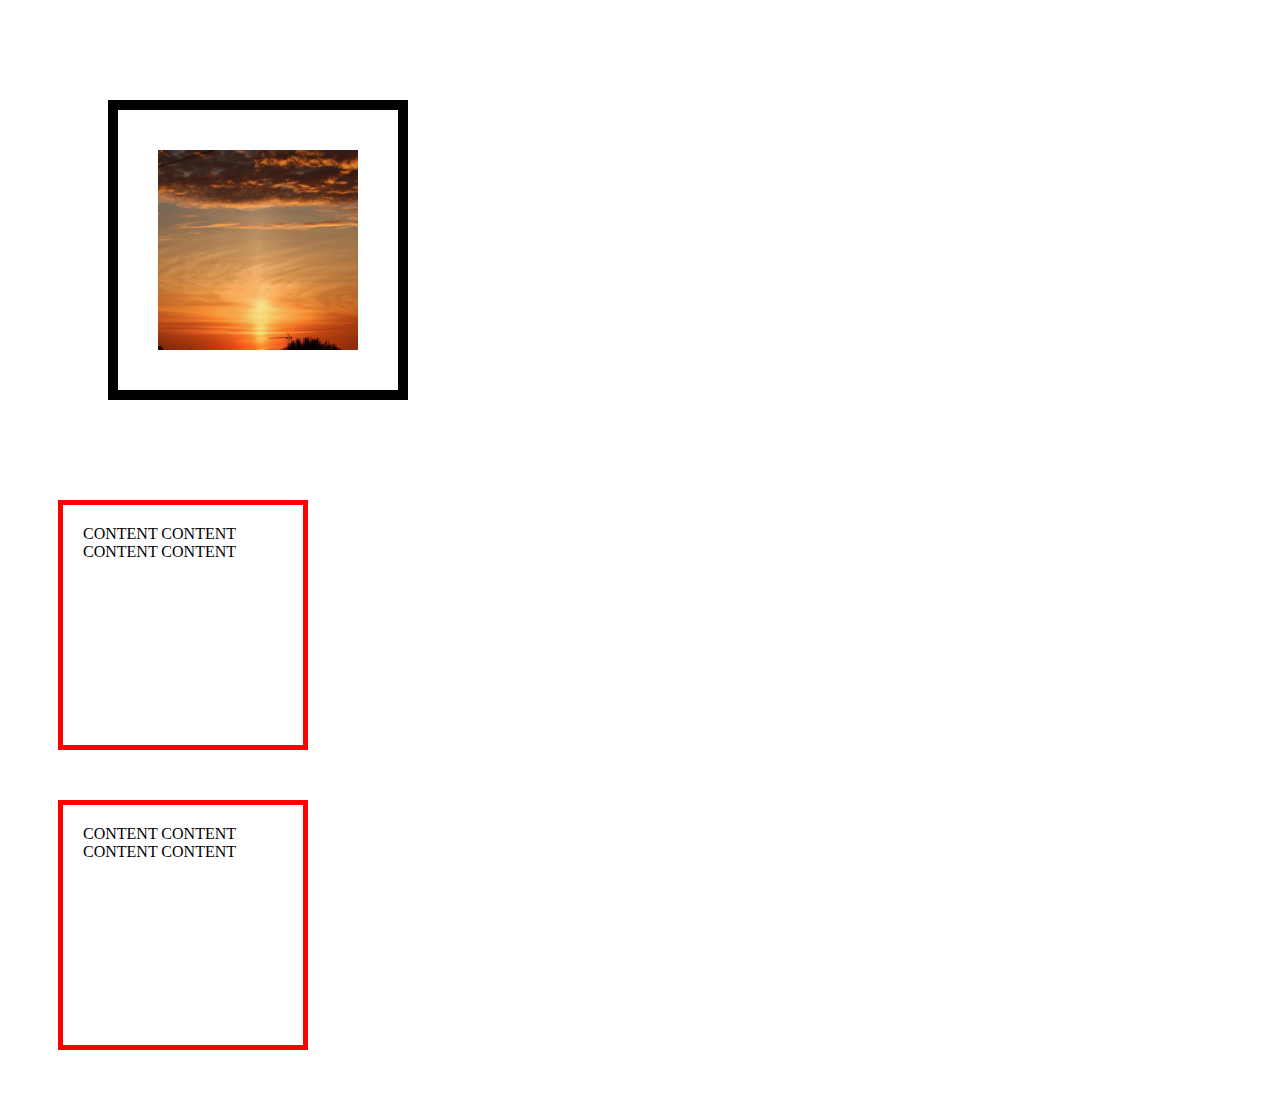
<file: bootcamp_activities/activities01.3/0-boxmodel/index.html>
<!DOCTYPE html>
<html lang="en-us">

<head>
    <meta charset="UTF-8">
    <title>Box Model Inclass</title>
    <style>
        .boxModel {
            height: 200px;
            width: 200px;
            margin: 50px;
            border: 5px solid red;
            padding: 20px;
            /* TRBL */
        }

        .pictureModel {
            height: 200px;
            width: 200px;
            margin: 100px;
            border: 10px solid black;
            padding: 40px
        }
    </style>
</head>

<body>
    <div class="pictureModel">
        <img src="images/sunset.jpg" style="width:200px; height:200px">
    </div>

    <div class="boxModel">
        CONTENT CONTENT CONTENT CONTENT
    </div>

    <div class="boxModel">
        CONTENT CONTENT CONTENT CONTENT
    </div>

</body>

</html>
</file>
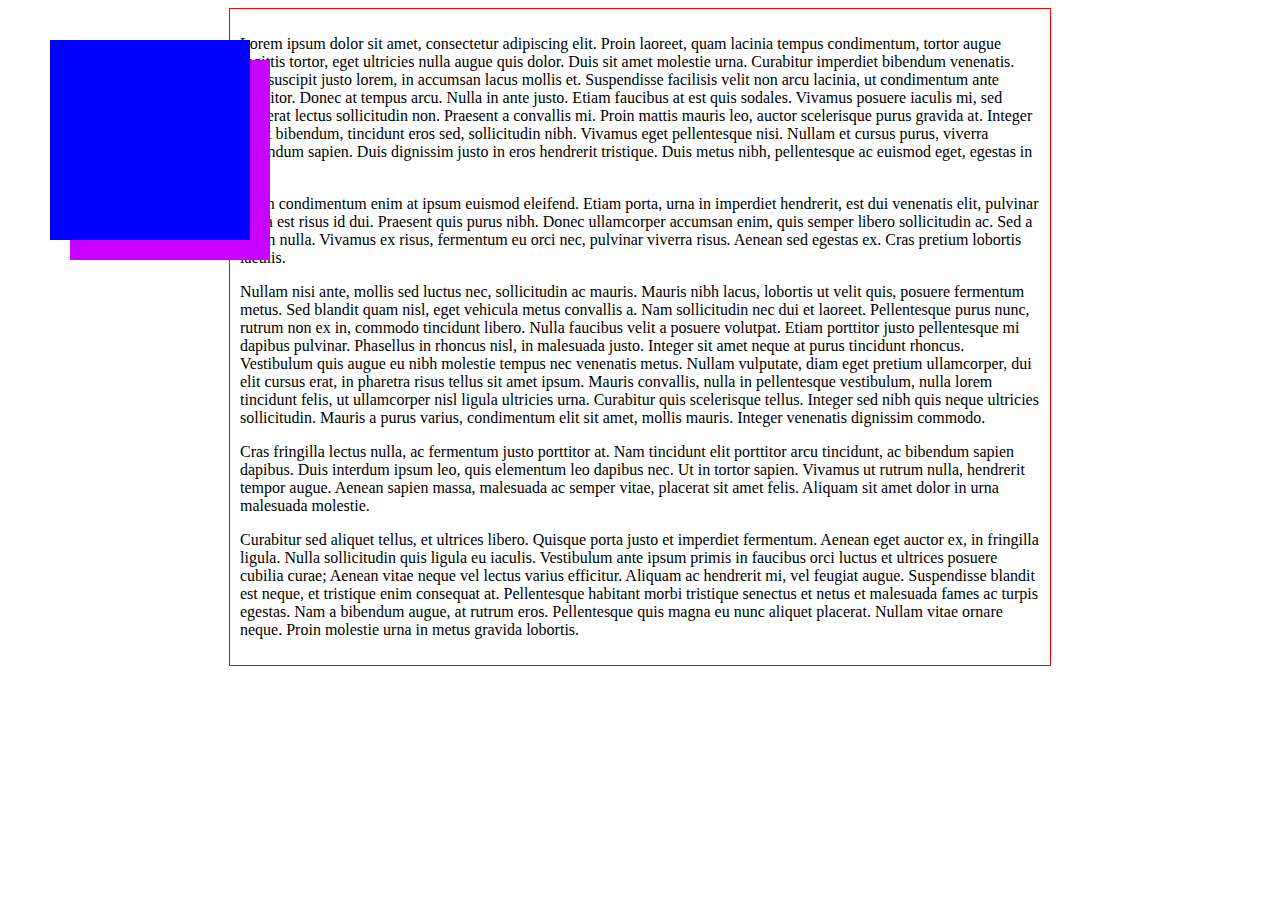
<file: bootcamp_activities/activities01.3/0-position/index.html>
<!DOCTYPE html>
<html lang="en">

<head>
    <meta charset="UTF-8">
    <meta name="viewport" content="width=device-width, initial-scale=1.0">
    <title>Postioning</title>
    <style>
        .container {
            max-width: 800px;
            padding: 10px;
            border: 1px solid red;
            margin: 0 auto;
        }

        .testBoxOne {
            background-color: blue;
            width: 200px;
            height: 200px;
            top: 40px;
            left: 50px;
            position: fixed;
            display: block;
            z-index: 2
        }

        .testBoxTwo {
            background-color: rgb(200, 0, 255);
            width: 200px;
            height: 200px;
            top: 60px;
            left: 70px;
            position: fixed;
            display: block;
            z-index: 1
        }
    </style>
</head>

<body>
    <div class="container">
        <div class="testBoxOne"></div>
        <div class="testBoxTwo"></div>
        <p>
            Lorem ipsum dolor sit amet, consectetur adipiscing elit. Proin laoreet, quam lacinia tempus condimentum,
            tortor
            augue sagittis tortor, eget ultricies nulla augue quis dolor. Duis sit amet molestie urna. Curabitur
            imperdiet
            bibendum venenatis. Sed suscipit justo lorem, in accumsan lacus mollis et. Suspendisse facilisis velit non
            arcu
            lacinia, ut condimentum ante porttitor. Donec at tempus arcu. Nulla in ante justo. Etiam faucibus at est
            quis
            sodales. Vivamus posuere iaculis mi, sed placerat lectus sollicitudin non. Praesent a convallis mi. Proin
            mattis
            mauris leo, auctor scelerisque purus gravida at. Integer id ex bibendum, tincidunt eros sed, sollicitudin
            nibh.
            Vivamus eget pellentesque nisi. Nullam et cursus purus, viverra bibendum sapien. Duis dignissim justo in
            eros
            hendrerit tristique. Duis metus nibh, pellentesque ac euismod eget, egestas in orci.
        </p>
        <p>
            Proin condimentum enim at ipsum euismod eleifend. Etiam porta, urna in imperdiet hendrerit, est dui
            venenatis
            elit,
            pulvinar porta est risus id dui. Praesent quis purus nibh. Donec ullamcorper accumsan enim, quis semper
            libero
            sollicitudin ac. Sed a quam nulla. Vivamus ex risus, fermentum eu orci nec, pulvinar viverra risus. Aenean
            sed
            egestas ex. Cras pretium lobortis iaculis.
        </p>
        <p>
            Nullam nisi ante, mollis sed luctus nec, sollicitudin ac mauris. Mauris nibh lacus, lobortis ut velit quis,
            posuere fermentum metus. Sed blandit quam nisl, eget vehicula metus convallis a. Nam sollicitudin nec dui et
            laoreet. Pellentesque purus nunc, rutrum non ex in, commodo tincidunt libero. Nulla faucibus velit a posuere
            volutpat. Etiam porttitor justo pellentesque mi dapibus pulvinar. Phasellus in rhoncus nisl, in malesuada
            justo.
            Integer sit amet neque at purus tincidunt rhoncus. Vestibulum quis augue eu nibh molestie tempus nec
            venenatis
            metus. Nullam vulputate, diam eget pretium ullamcorper, dui elit cursus erat, in pharetra risus tellus sit
            amet
            ipsum. Mauris convallis, nulla in pellentesque vestibulum, nulla lorem tincidunt felis, ut ullamcorper nisl
            ligula ultricies urna. Curabitur quis scelerisque tellus. Integer sed nibh quis neque ultricies
            sollicitudin.
            Mauris a purus varius, condimentum elit sit amet, mollis mauris. Integer venenatis dignissim commodo.
        </p>
        <p>
            Cras fringilla lectus nulla, ac fermentum justo porttitor at. Nam tincidunt elit porttitor arcu tincidunt,
            ac
            bibendum sapien dapibus. Duis interdum ipsum leo, quis elementum leo dapibus nec. Ut in tortor sapien.
            Vivamus
            ut rutrum nulla, hendrerit tempor augue. Aenean sapien massa, malesuada ac semper vitae, placerat sit amet
            felis. Aliquam sit amet dolor in urna malesuada molestie.
        </p>
        <p>
            Curabitur sed aliquet tellus, et ultrices libero. Quisque porta justo et imperdiet fermentum. Aenean eget
            auctor
            ex, in fringilla ligula. Nulla sollicitudin quis ligula eu iaculis. Vestibulum ante ipsum primis in faucibus
            orci luctus et ultrices posuere cubilia curae; Aenean vitae neque vel lectus varius efficitur. Aliquam ac
            hendrerit mi, vel feugiat augue. Suspendisse blandit est neque, et tristique enim consequat at. Pellentesque
            habitant morbi tristique senectus et netus et malesuada fames ac turpis egestas. Nam a bibendum augue, at
            rutrum
            eros. Pellentesque quis magna eu nunc aliquet placerat. Nullam vitae ornare neque. Proin molestie urna in
            metus
            gravida lobortis.
        </p>
    </div>
</body>

</html>
</file>
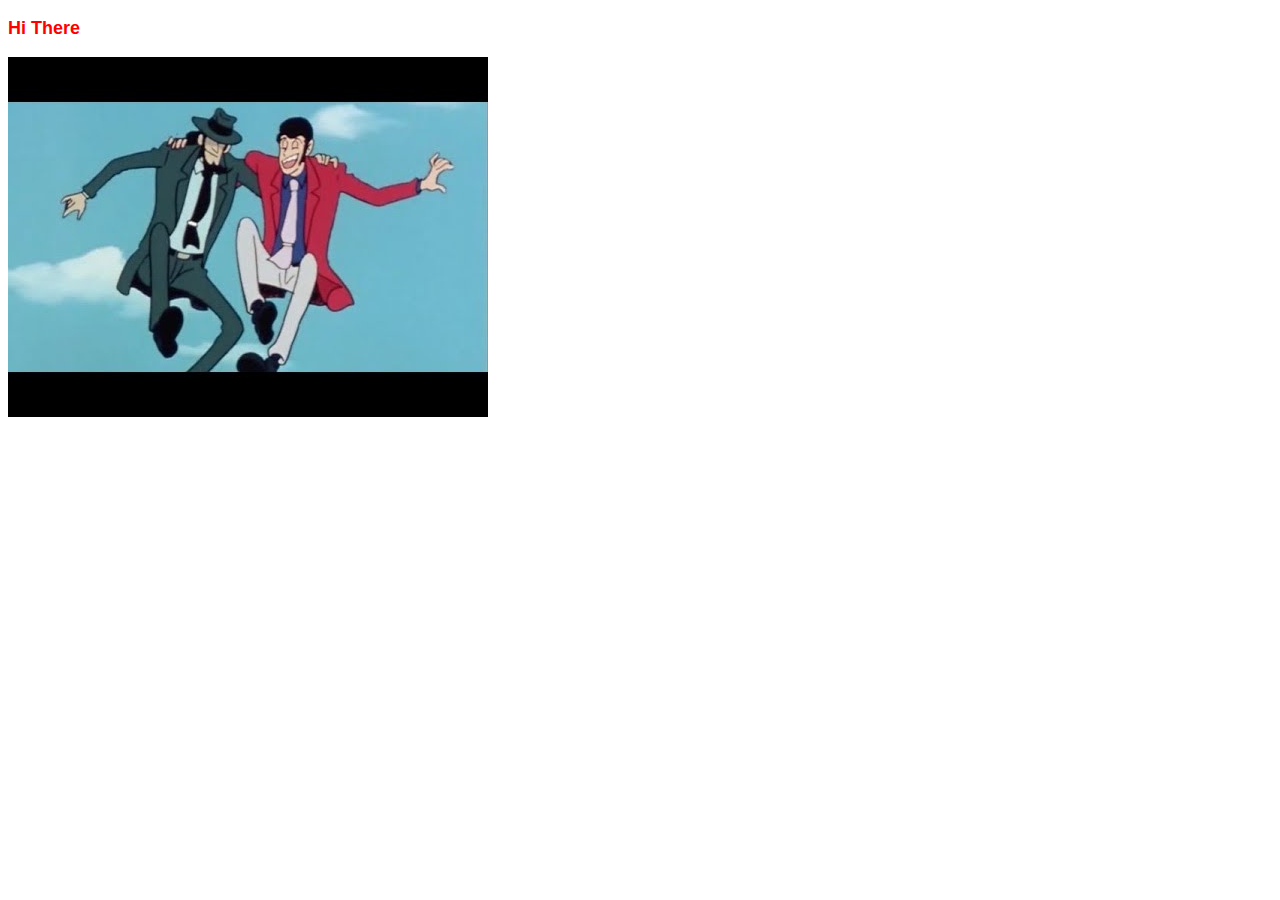
<file: bootcamp_activities/activities01.3/0-inclass/untitled folder/index.html>
<!DOCTYPE html>
<html lang="en">

<head>
    <meta charset="UTF-8">
    <meta name="viewport" content="width=device-width, initial-scale=1.0">
    <title>Document</title>
    <link rel="stylesheet" type="text/css" href="../styles/style.css">
</head>

<body>
    <p class="sampleParagraph">Hi There </p>
    <img src="../images/lupin.jpg">
</body>

</html>
</file>
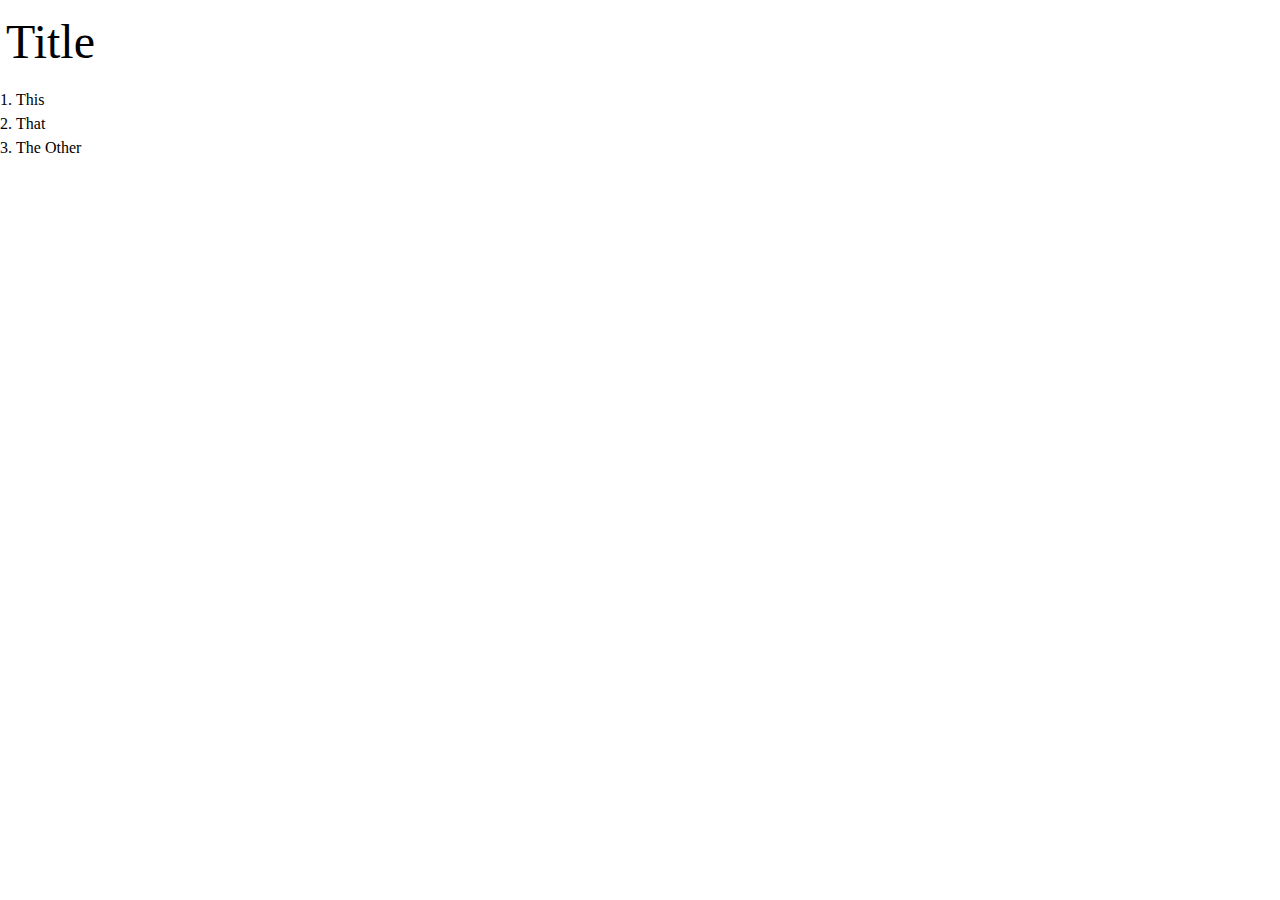
<file: bootcamp_activities/activities02.1/03-MultipleCSS/0-inclass_reset/index.html>
<!DOCTYPE html>
<html lang="en">

<head>
    <meta charset="UTF-8">
    <meta name="viewport" content="width=device-width, initial-scale=1.0">
    <title>Reset</title>
    <link rel="stylesheet" type="text/css" href="reset.css">
    <link rel="stylesheet" type="text/css" href="style.css">

</head>

<body>
    <h1>Title</h1>
    <ol>
        <li>This</li>
        <li>That</li>
        <li>The Other</li>
    </ol>
</body>

</html>
</file>
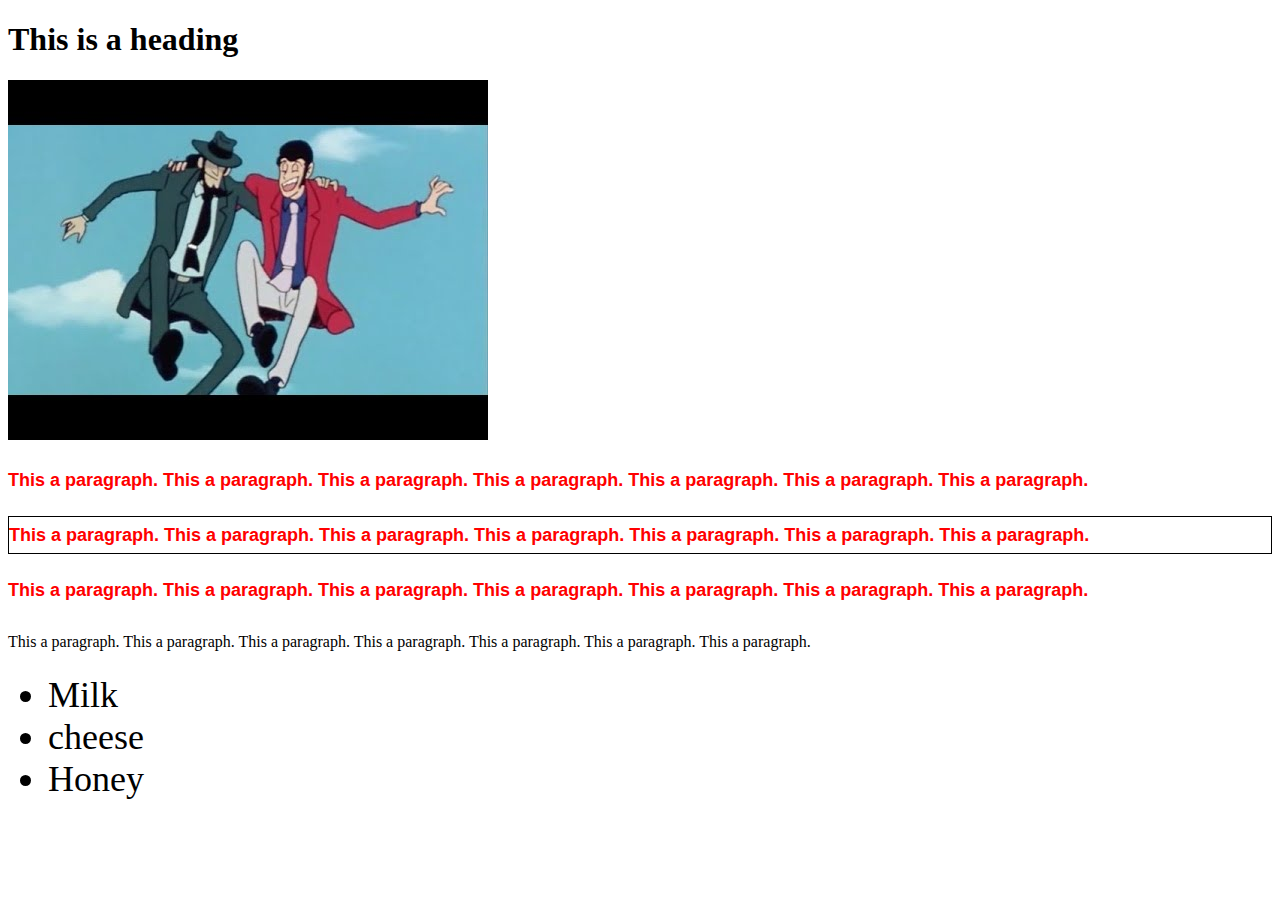
<file: bootcamp_activities/activities01.3/0-inclass/sample.html>
<!DOCTYPE html>
<html lang="en">

<head>
    <meta charset="UTF-8">
    <meta name="viewport" content="width=device-width, initial-scale=1.0">
    <title>Sample File</title>
    <style>
        p {
            line-height: 2;
        }
    </style>
    <link rel="stylesheet" type="text/css" href="styles/style.css">
</head>

<body>
    <h1>This is a heading</h1>
    <img src="images/lupin.jpg" alt="Lupin">
    <p class="sampleParagraph">This a paragraph. This a paragraph. This a paragraph. This a
        paragraph. This a paragraph.
        This a paragraph. This
        a paragraph. </p>
    <p class="sampleParagraph" id="secondParagraph">This a paragraph. This a paragraph. This a paragraph. This a
        paragraph. This a paragraph.
        This a paragraph. This
        a paragraph. </p>
    <p class="sampleParagraph">This a paragraph. This a paragraph. This a paragraph. This a paragraph. This a
        paragraph.
        This a paragraph. This
        a paragraph. </p>
    <p>This a paragraph. This a paragraph. This a paragraph. This a paragraph. This a
        paragraph.
        This a paragraph. This
        a paragraph. </p>
    <ul>
        <li>Milk</li>
        <li>cheese</li>
        <li>Honey</li>
    </ul>
</body>

</html>
</file>
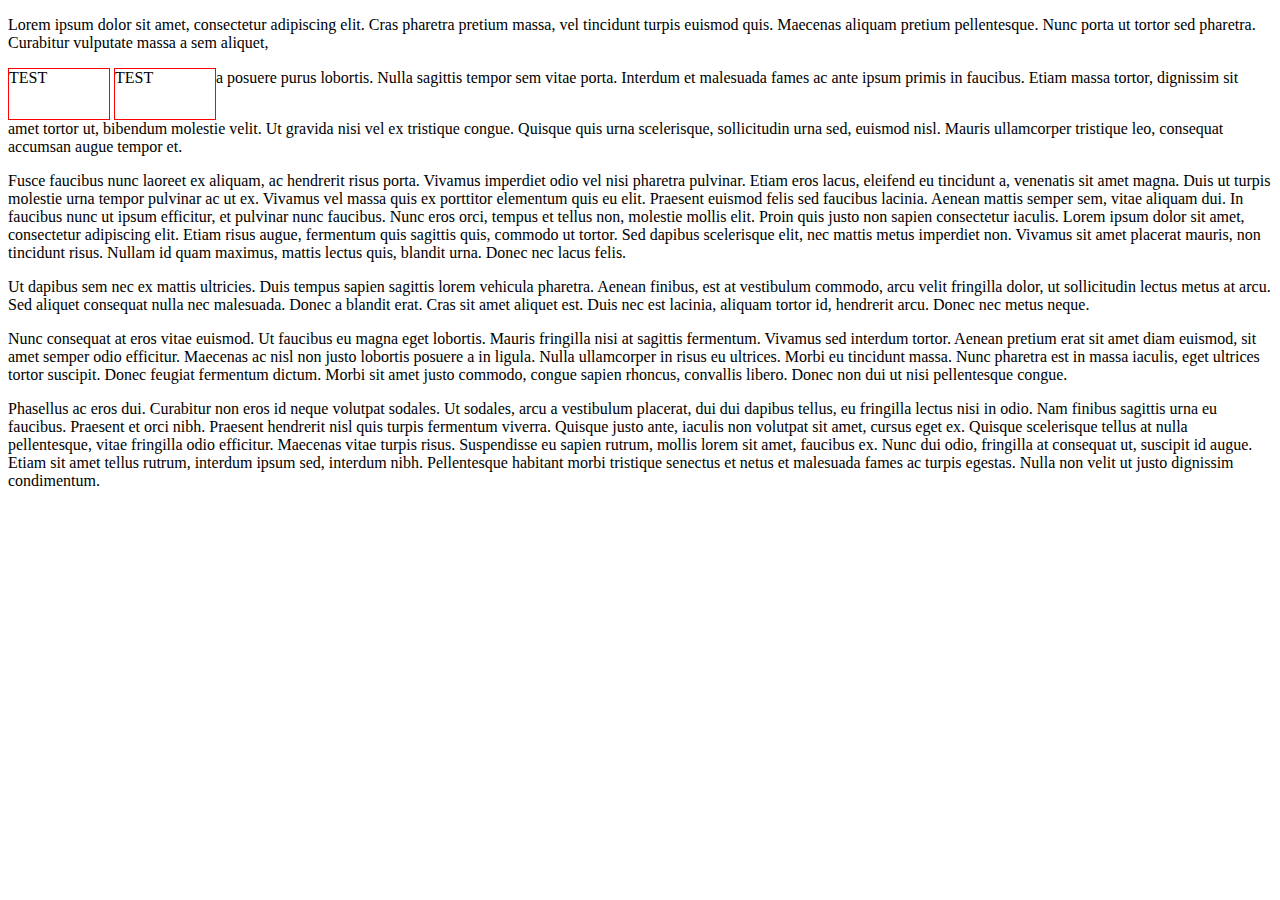
<file: bootcamp_activities/activities01.3/08-FloatExamples/0-float.html>
<!DOCTYPE html>
<html lang="en-us">

<head>
    <meta charset="UTF-8">
    <title>floats example</title>
    <style>
        .container {
            width: 800px;
            border: 1px solid black;
            height: 800px;


        }

        .inlineTest {
            display: inline-block;
            width: 100px;
            border: 1px solid red;
            height: 50px;
            width: 100px;
        }

        .box1 {
            height: 200px;
            width: 200px;
            border: 5px solid red;
            float: left;
            margin: 50px;
        }

        .box2 {
            height: 200px;
            width: 200px;
            border: 5px solid rgb(64, 0, 255);
            float: left;
            margin: 50px;
        }
    </style>
</head>

<body>
    <!-- <div class="box1">CONTENT</div>
    <div class="box2">CONTENT</div> -->
    <p>
        Lorem ipsum dolor sit amet, consectetur adipiscing elit. Cras pharetra pretium massa, vel
        tincidunt turpis
        euismod quis. Maecenas aliquam pretium pellentesque. Nunc porta ut tortor sed pharetra. Curabitur vulputate
        massa a sem aliquet,
    <div class="inlineTest">TEST</div>
    <div class="inlineTest">TEST</div>a posuere purus lobortis. Nulla sagittis tempor sem vitae porta. Interdum et
    malesuada
    fames ac ante ipsum primis in faucibus. Etiam massa tortor, dignissim sit amet tortor ut, bibendum molestie
    velit. Ut gravida nisi vel ex tristique congue. Quisque quis urna scelerisque, sollicitudin urna sed, euismod
    nisl. Mauris ullamcorper tristique leo, consequat accumsan augue tempor et.
    </p>
    <p>
        Fusce faucibus nunc laoreet ex aliquam, ac hendrerit risus porta. Vivamus imperdiet odio vel nisi pharetra
        pulvinar. Etiam eros lacus, eleifend eu tincidunt a, venenatis sit amet magna. Duis ut turpis molestie urna
        tempor pulvinar ac ut ex. Vivamus vel massa quis ex porttitor elementum quis eu elit. Praesent euismod felis sed
        faucibus lacinia. Aenean mattis semper sem, vitae aliquam dui. In faucibus nunc ut ipsum efficitur, et pulvinar
        nunc faucibus. Nunc eros orci, tempus et tellus non, molestie mollis elit. Proin quis justo non sapien
        consectetur iaculis. Lorem ipsum dolor sit amet, consectetur adipiscing elit. Etiam risus augue, fermentum quis
        sagittis quis, commodo ut tortor. Sed dapibus scelerisque elit, nec mattis metus imperdiet non. Vivamus sit amet
        placerat mauris, non tincidunt risus. Nullam id quam maximus, mattis lectus quis, blandit urna. Donec nec lacus
        felis.

    </p>
    <p>
        Ut dapibus sem nec ex mattis ultricies. Duis tempus sapien sagittis lorem vehicula pharetra. Aenean finibus, est
        at vestibulum commodo, arcu velit fringilla dolor, ut sollicitudin lectus metus at arcu. Sed aliquet consequat
        nulla nec malesuada. Donec a blandit erat. Cras sit amet aliquet est. Duis nec est lacinia, aliquam tortor id,
        hendrerit arcu. Donec nec metus neque.
    </p>
    <p>
        Nunc consequat at eros vitae euismod. Ut faucibus eu magna eget lobortis. Mauris fringilla nisi at sagittis
        fermentum. Vivamus sed interdum tortor. Aenean pretium erat sit amet diam euismod, sit amet semper odio
        efficitur. Maecenas ac nisl non justo lobortis posuere a in ligula. Nulla ullamcorper in risus eu ultrices.
        Morbi eu tincidunt massa. Nunc pharetra est in massa iaculis, eget ultrices tortor suscipit. Donec feugiat
        fermentum dictum. Morbi sit amet justo commodo, congue sapien rhoncus, convallis libero. Donec non dui ut nisi
        pellentesque congue.

    </p>
    <p>
        Phasellus ac eros dui. Curabitur non eros id neque volutpat sodales. Ut sodales, arcu a vestibulum placerat, dui
        dui dapibus tellus, eu fringilla lectus nisi in odio. Nam finibus sagittis urna eu faucibus. Praesent et orci
        nibh. Praesent hendrerit nisl quis turpis fermentum viverra. Quisque justo ante, iaculis non volutpat sit amet,
        cursus eget ex. Quisque scelerisque tellus at nulla pellentesque, vitae fringilla odio efficitur. Maecenas vitae
        turpis risus. Suspendisse eu sapien rutrum, mollis lorem sit amet, faucibus ex. Nunc dui odio, fringilla at
        consequat ut, suscipit id augue. Etiam sit amet tellus rutrum, interdum ipsum sed, interdum nibh. Pellentesque
        habitant morbi tristique senectus et netus et malesuada fames ac turpis egestas. Nulla non velit ut justo
        dignissim condimentum.
    </p>
</body>

</html>
</file>
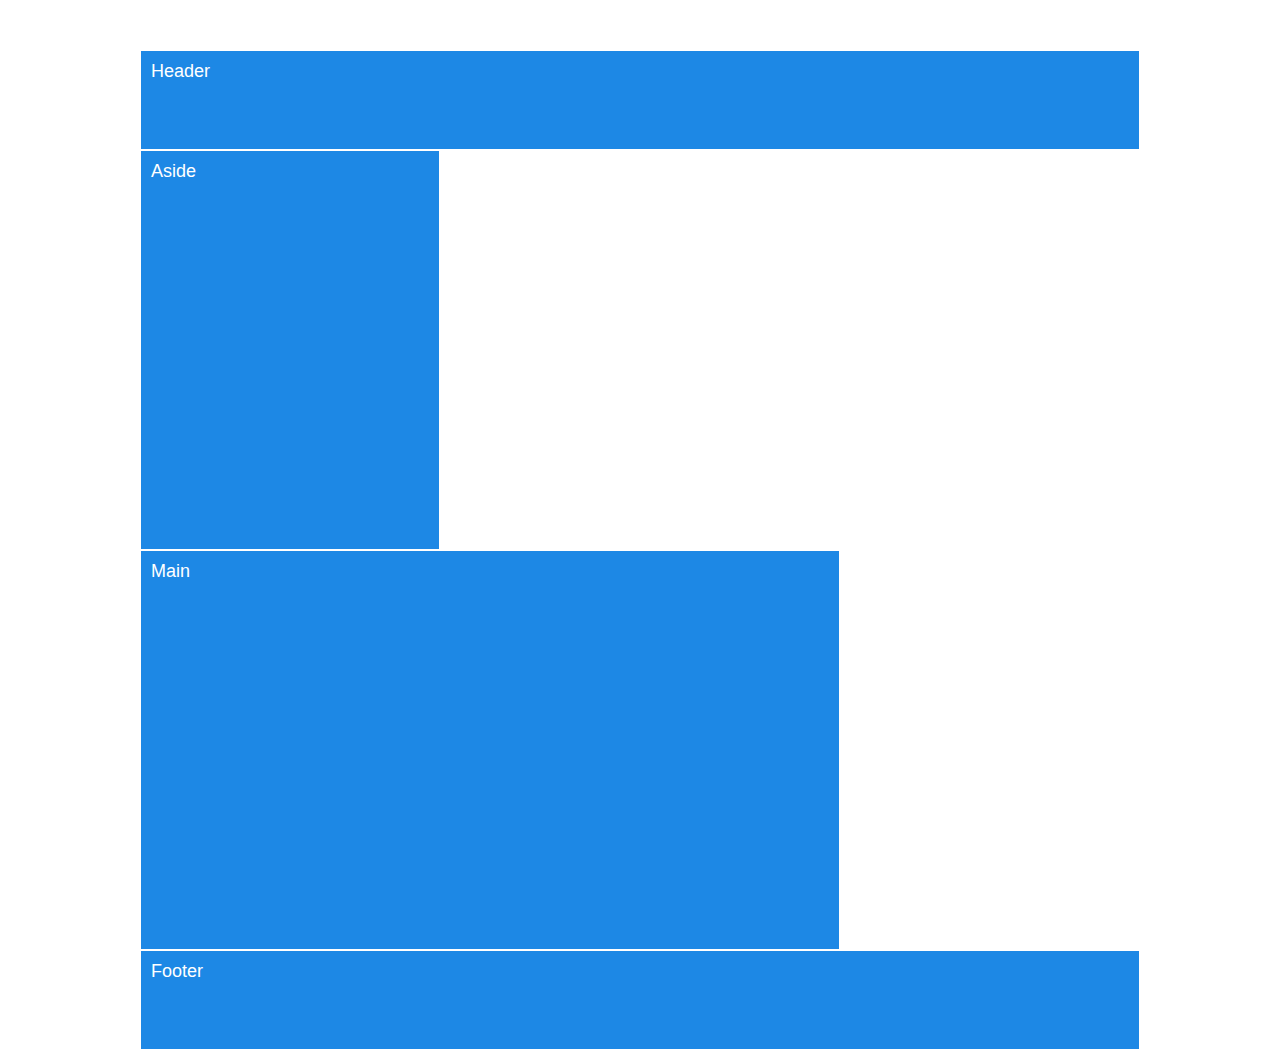
<file: bootcamp_activities/activities01.3/08-FloatExamples/layout-no-float.html>
<!DOCTYPE html>
<html lang="en-us">

<head>
  <meta charset="UTF-8">
  <title>Layout without floats</title>
  <link rel="stylesheet" href="style.css">
</head>

<body>
  <div class="container">
    <header>Header</header>
    <div class="clearfix">
      <aside>Aside</aside>
      <main>Main</main>
    </div>
    <footer>Footer</footer>
  </div>

</body>

</html>
</file>
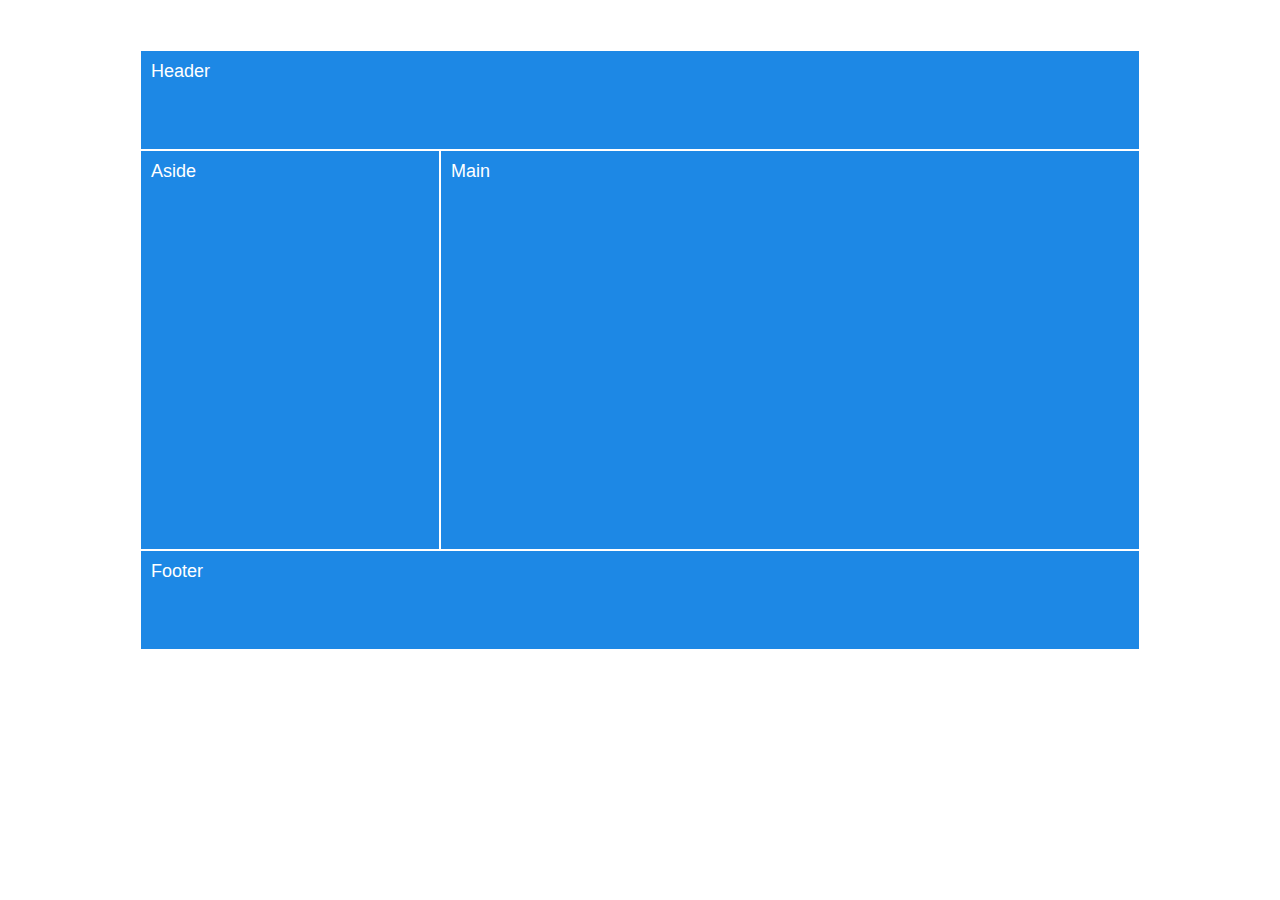
<file: bootcamp_activities/activities01.3/08-FloatExamples/layout-with-float.html>
<!DOCTYPE html>
<html lang="en-us">

<head>
  <meta charset="UTF-8">
  <title>Layout with floats</title>
  <link rel="stylesheet" href="style.css">
  <link rel="stylesheet" href="float-style.css">
</head>

<body>
  <div class="container">
    <header>Header</header>
    <div class="clearfix">
      <aside>Aside</aside>
      <main>Main</main>
    </div>
    <footer>Footer</footer>
  </div>

</body>

</html>
</file>
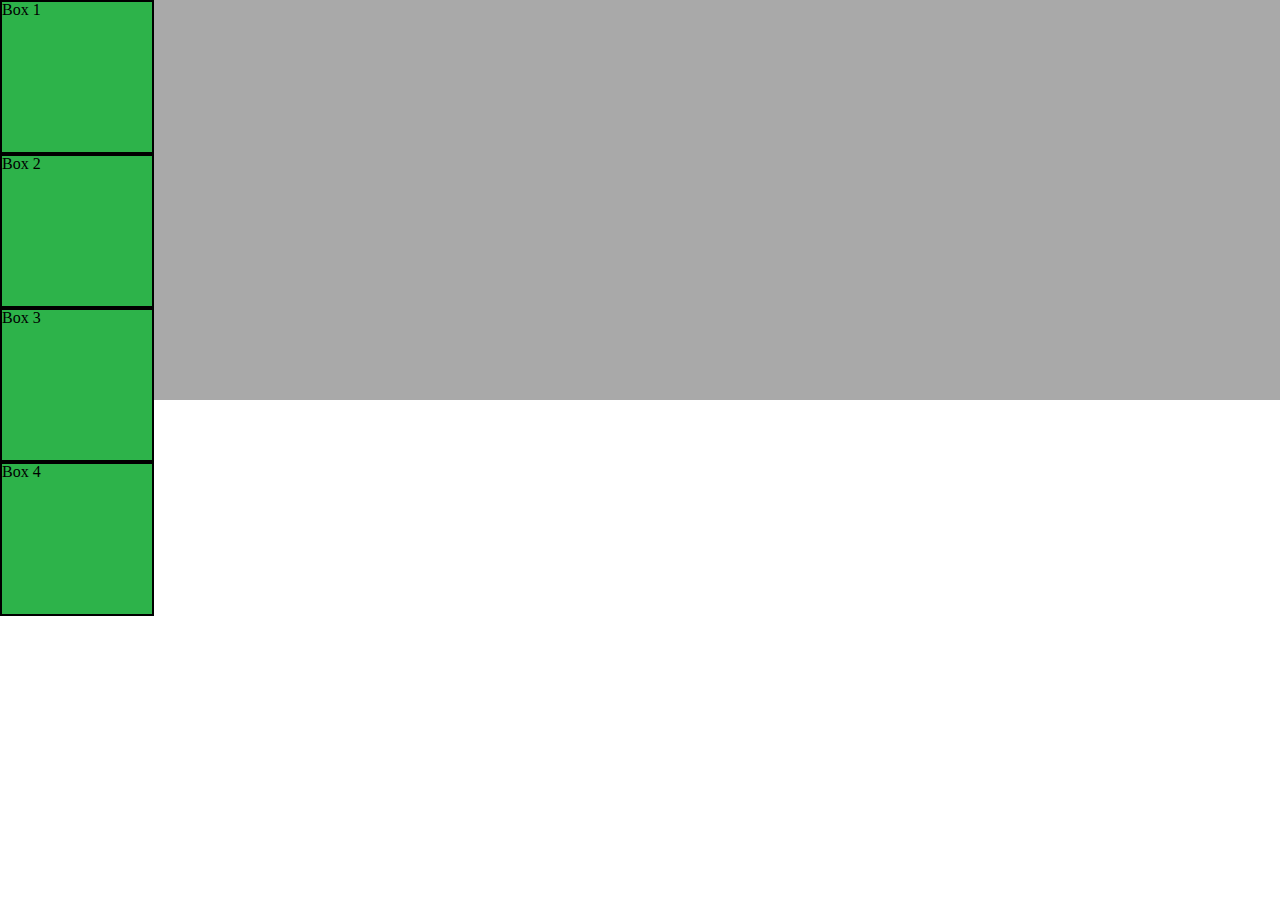
<file: bootcamp_activities/activities01.3/10-CSS_PositionedLayout/main.html>
<!DOCTYPE html>
<html lang="en-us">

<head>
  <meta charset="UTF-8">
  <title>CSS Positioning Demo</title>
  <!-- Comment out each stylesheet to get the one you'd like to see -->
  <link rel="stylesheet" href="reset.css">
   <link rel="stylesheet" href="static.css">
  <!--<link rel="stylesheet" href="relative.css">-->
  <!-- <link rel="stylesheet" href="absolute.css"> -->
  <!--<link rel="stylesheet" href="fixed.css">-->
  <!--<link rel="stylesheet" href="zindex.css">-->
  <!--<link rel="stylesheet" href="invisible.css">-->
</head>

<body>
  <div class="box-set">
    <figure class="box box-1">Box 1</figure>
    <figure class="box box-2">Box 2</figure>
    <figure class="box box-3">Box 3</figure>
    <figure class="box box-4">Box 4</figure>
  </div>
</body>

</html>
</file>
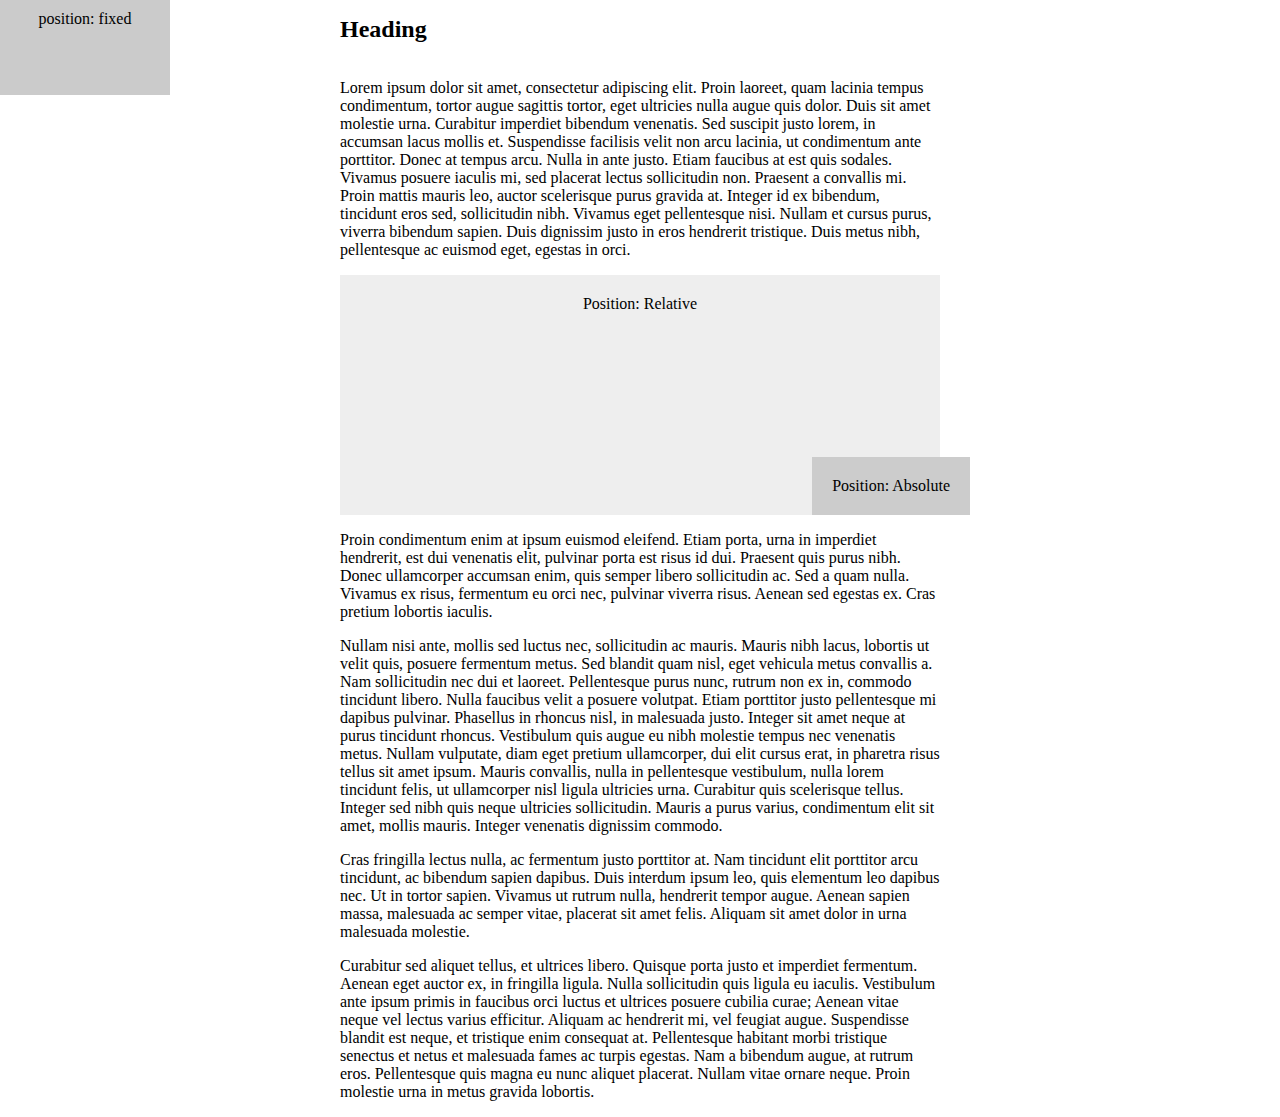
<file: bootcamp_activities/activities01.3/11-CSS_Positioned_Activity/inclass.html>
<!DOCTYPE html>
<html lang="en">

<head>
    <meta charset="UTF-8">
    <meta name="viewport" content="width=device-width, initial-scale=1.0">
    <title>Inclass Positions</title>
    <style>
        h1 {
            font-size: 24px;
            font-weight: bold;
            padding-bottom: 20px;
        }

        .container {
            margin: 0 auto;
            width: 600px;
        }

        #fixed {
            position: fixed;
            top: 0;
            left: 0;
            width: 150px;
            height: 75px;
            text-align: center;
            padding: 10px;
            background-color: rgb(203, 203, 203);
        }

        #relative {
            position: relative;
            height: 200px;
            padding: 20px;
            text-align: center;
            background-color: #eee;
        }

        #absolute {
            position: absolute;
            right: -30px;
            bottom: 0;
            padding: 20px;
            text-align: center;
            background-color: #ccc;

        }
    </style>
</head>

<body>
    <div class="container">
        <h1>Heading</h1>
        <p>
            Lorem ipsum dolor sit amet, consectetur adipiscing elit. Proin laoreet, quam lacinia tempus condimentum,
            tortor
            augue sagittis tortor, eget ultricies nulla augue quis dolor. Duis sit amet molestie urna. Curabitur
            imperdiet
            bibendum venenatis. Sed suscipit justo lorem, in accumsan lacus mollis et. Suspendisse facilisis velit non
            arcu
            lacinia, ut condimentum ante porttitor. Donec at tempus arcu. Nulla in ante justo. Etiam faucibus at est
            quis
            sodales. Vivamus posuere iaculis mi, sed placerat lectus sollicitudin non. Praesent a convallis mi. Proin
            mattis
            mauris leo, auctor scelerisque purus gravida at. Integer id ex bibendum, tincidunt eros sed, sollicitudin
            nibh.
            Vivamus eget pellentesque nisi. Nullam et cursus purus, viverra bibendum sapien. Duis dignissim justo in
            eros
            hendrerit tristique. Duis metus nibh, pellentesque ac euismod eget, egestas in orci.
        </p>
        <div id="relative">
            Position: Relative
            <div id="absolute">Position: Absolute</div>
        </div>
        <p>
            Proin condimentum enim at ipsum euismod eleifend. Etiam porta, urna in imperdiet hendrerit, est dui
            venenatis
            elit,
            pulvinar porta est risus id dui. Praesent quis purus nibh. Donec ullamcorper accumsan enim, quis semper
            libero
            sollicitudin ac. Sed a quam nulla. Vivamus ex risus, fermentum eu orci nec, pulvinar viverra risus. Aenean
            sed
            egestas ex. Cras pretium lobortis iaculis.
        </p>
        <p>
            Nullam nisi ante, mollis sed luctus nec, sollicitudin ac mauris. Mauris nibh lacus, lobortis ut velit quis,
            posuere fermentum metus. Sed blandit quam nisl, eget vehicula metus convallis a. Nam sollicitudin nec dui et
            laoreet. Pellentesque purus nunc, rutrum non ex in, commodo tincidunt libero. Nulla faucibus velit a posuere
            volutpat. Etiam porttitor justo pellentesque mi dapibus pulvinar. Phasellus in rhoncus nisl, in malesuada
            justo.
            Integer sit amet neque at purus tincidunt rhoncus. Vestibulum quis augue eu nibh molestie tempus nec
            venenatis
            metus. Nullam vulputate, diam eget pretium ullamcorper, dui elit cursus erat, in pharetra risus tellus sit
            amet
            ipsum. Mauris convallis, nulla in pellentesque vestibulum, nulla lorem tincidunt felis, ut ullamcorper nisl
            ligula ultricies urna. Curabitur quis scelerisque tellus. Integer sed nibh quis neque ultricies
            sollicitudin.
            Mauris a purus varius, condimentum elit sit amet, mollis mauris. Integer venenatis dignissim commodo.
        </p>
        <p>
            Cras fringilla lectus nulla, ac fermentum justo porttitor at. Nam tincidunt elit porttitor arcu tincidunt,
            ac
            bibendum sapien dapibus. Duis interdum ipsum leo, quis elementum leo dapibus nec. Ut in tortor sapien.
            Vivamus
            ut rutrum nulla, hendrerit tempor augue. Aenean sapien massa, malesuada ac semper vitae, placerat sit amet
            felis. Aliquam sit amet dolor in urna malesuada molestie.
        </p>
        <p>
            Curabitur sed aliquet tellus, et ultrices libero. Quisque porta justo et imperdiet fermentum. Aenean eget
            auctor
            ex, in fringilla ligula. Nulla sollicitudin quis ligula eu iaculis. Vestibulum ante ipsum primis in faucibus
            orci luctus et ultrices posuere cubilia curae; Aenean vitae neque vel lectus varius efficitur. Aliquam ac
            hendrerit mi, vel feugiat augue. Suspendisse blandit est neque, et tristique enim consequat at. Pellentesque
            habitant morbi tristique senectus et netus et malesuada fames ac turpis egestas. Nam a bibendum augue, at
            rutrum
            eros. Pellentesque quis magna eu nunc aliquet placerat. Nullam vitae ornare neque. Proin molestie urna in
            metus
            gravida lobortis.
        </p>
        <div id="fixed">
            position: fixed
        </div>
    </div>
</body>

</html>
</file>
<file: bootcamp_activities/activities01.3/0-inclass/styles/style.css>
li {
    font-size:36px
}


.sampleParagraph {
    color: red;
    font-size: 18px;
    font-family: 'Franklin Gothic Medium', 'Arial Narrow', Arial, sans-serif;
    font-weight: bold;
}

#secondParagraph {
    border: 1px solid black
}
</file>
<file: bootcamp_activities/activities02.1/03-MultipleCSS/0-inclass_reset/style.css>
body {
    padding:6px;
    line-height: 1.5;
}
h1{
    font-size:48px
}
ol{
    padding:10px;
    list-style-type: decimal;
}
</file>
<file: bootcamp_activities/activities01.3/08-FloatExamples/style.css>
*, *::after, *::before {
  box-sizing: border-box;
}

.container {
  margin: 0 auto;
  
  margin-top: 50px;
  width: 1000px;
  color: white;
  font-family: 'Segoe UI', Tahoma, Geneva, Verdana, sans-serif;
  font-size: 18px;
}

header {
  background-color: #1D88E5;
  height: 100px;
  width:100%;
  padding: 10px;
  border: 1px solid white;
}

aside {
  background-color: #1D88E5;
  width: 300px;
  height: 400px;
  padding: 10px;
  border: 1px solid white;
}

main {
  background-color: #1D88E5;
  width: 700px;
  height: 400px;
  padding: 10px;
  border: 1px solid white;
}

footer {
  background-color: #1D88E5;
  width: 1000px;
  height: 100px;
  padding: 10px;
  border: 1px solid white;
}
</file>
<file: bootcamp_activities/activities01.3/08-FloatExamples/float-style.css>
.clearfix::after {
  content: " ";
  display: block;
  clear: both;
}

aside {
  float: left;
}

main {
  float: left;
}
</file>
<file: bootcamp_activities/activities01.3/10-CSS_PositionedLayout/static.css>
/**
 * Static: Default positioning
 **/

.box-set {
  position: relative;
  height: 400px;
  background: darkgray;
}

.box {
  width: 150px;
  height: 150px;
  background: #2db34a;
  border: 2px solid black;
}
</file>
<file: bootcamp_activities/activities01.3/10-CSS_PositionedLayout/relative.css>
/**
 * Relative Position: sets boxes relative to its original location
 * (i.e. below or left of where the element would normally be)
 **/

.box-set {
  position: relative;
  height: 400px;
  background: darkgray;
}

.box {
  /* relative positioning */
  position: relative;
  width: 150px;
  height: 150px;
  background: #2db34a;
  border: 2px solid black;
}

.box-1 {
  top: 20px;
}

.box-2 {
  left: 40px;
}

.box-3 {
  right: 20px;
  bottom: -10px;
}
</file>
<file: bootcamp_activities/activities01.3/10-CSS_PositionedLayout/absolute.css>
/**
 * Absolute Position: anchors element to the first element (overall box)
 **/

.box-set {
  position: relative;
  height: 400px;
  background: darkgray;
}

.box {
  /* Absolute Position */
  position: absolute;
  width: 150px;
  height: 150px;
  background: #2db34a;
  border: 2px solid black;
}

/* Box rules: percentages define anchors (i.e. position of each box relative to enclosing box) */

.box-1 {
  top: 6%;
  left: 2%;
}

.box-2 {
  top: 0;
  right: -40px;
}

.box-3 {
  right: 20px;
  bottom: -10px;
}

.box-4 {
  bottom: 0;
}
</file>
<file: bootcamp_activities/activities01.3/10-CSS_PositionedLayout/fixed.css>
/**
 * Fixed Position: Anchors element to the browser
 **/

.box-set {
  position: relative;
  height: 400px;
  background: darkgray;
}

.box {
  position: fixed;
  width: 150px;
  height: 150px;
  background: #2db34a;
  border: 2px solid black;
}

/* Box rules: percentages define anchors (i.e. position of each box relative to browser window) */

.box-1 {
  top: 6%;
  left: 2%;
}

.box-2 {
  top: 0;
  right: -40px;
}

.box-3 {
  right: 20px;
  bottom: -10px;
}

.box-4 {
  bottom: 0;
}
</file>
<file: bootcamp_activities/activities01.3/10-CSS_PositionedLayout/zindex.css>
/**
 * Z-Index: let's us position elements on top of each other (the z-axis controls depth position)
 **/

.box-set {
  position: relative;
  height: 400px;
  background: darkgray;
}

.box {
  position: absolute;
  width: 150px;
  height: 150px;
  background: #2db34a;
  border: 2px solid black;
}

.box-1 {
  top: 10px;
  left: 10px;
}

.box-2 {
  bottom: 10px;
  left: 70px;
  z-index: 3;
}

.box-3 {
  top: 10px;
  left: 130px;
  z-index: 2;
}

.box-4 {
  bottom: 10px;
  left: 190px;
  z-index: 1;
}
</file>
<file: bootcamp_activities/activities01.3/10-CSS_PositionedLayout/invisible.css>
.box-set {
  position: relative;
  height: 400px;
  background: darkgray;
}

.box {
  position: relative;
  width: 150px;
  height: 150px;
  background: #2db34a;
  border: 2px solid black;
}

.box-1 {
  top: 20px;

  /* Hides element as if it's not there (compare with "visibility: hidden;"). */
  display: none;
}

.box-2 {
  left: 40px;
}

.box-3 {
  right: 20px;
  bottom: -10px;
}
</file>
